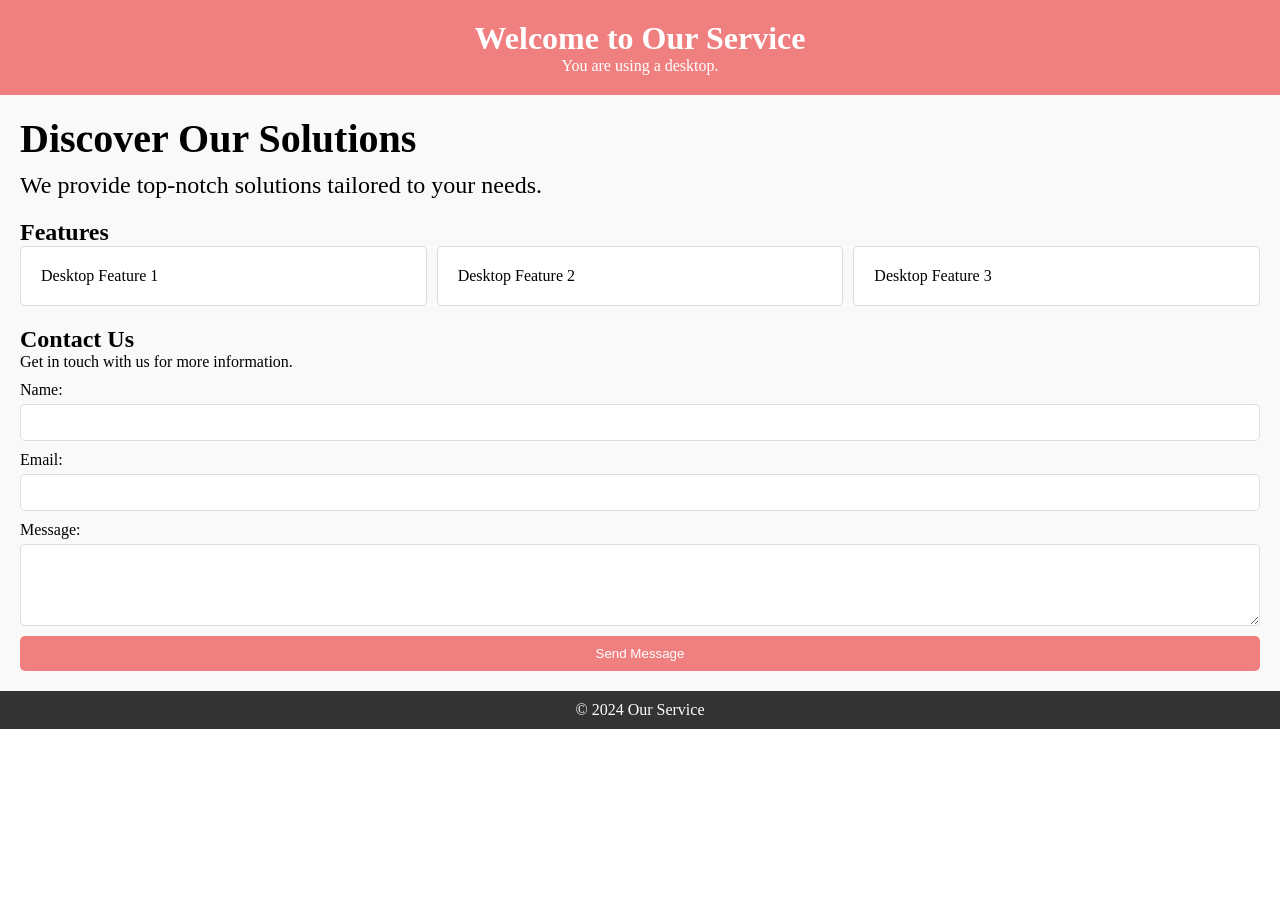
<file: lab1-main/lab/index.html>
<!DOCTYPE html>
<html lang="en">
<head>
    <meta charset="UTF-8">
    <meta name="viewport" content="width=device-width, initial-scale=1.0">
    <title>Adaptive Landing Page</title>
    <link rel="stylesheet" href="style.css">
</head>
<body>

    <header>
        <h1>Welcome to Our Service</h1>
        <p id="deviceType"></p>
    </header>

    <main>
        <section id="hero">
            <h2 id="heroTitle">Discover Our Solutions</h2>
            <p id="heroDescription">
                We provide top-notch solutions tailored to your needs.
            </p>
        </section>

        <section id="features">
            <h2>Features</h2>
            <div id="featureList">
                <!-- Features will be dynamically inserted here -->
            </div>
        </section>

        <section id="contact">
            <h2>Contact Us</h2>
            <p>Get in touch with us for more information.</p>

            <form id="contactForm">
                <label for="name">Name:</label>
                <input type="text" id="name" name="name" required>

                <label for="email">Email:</label>
                <input type="email" id="email" name="email" required>

                <label for="message">Message:</label>
                <textarea id="message" name="message" rows="4" required></textarea>

                <button type="submit">Send Message</button>
            </form>
        </section>
    </main>

    <footer>
        <p>&copy; 2024 Our Service</p>
    </footer>

    <script src="script.js"></script>
</body>
</html>
</file>
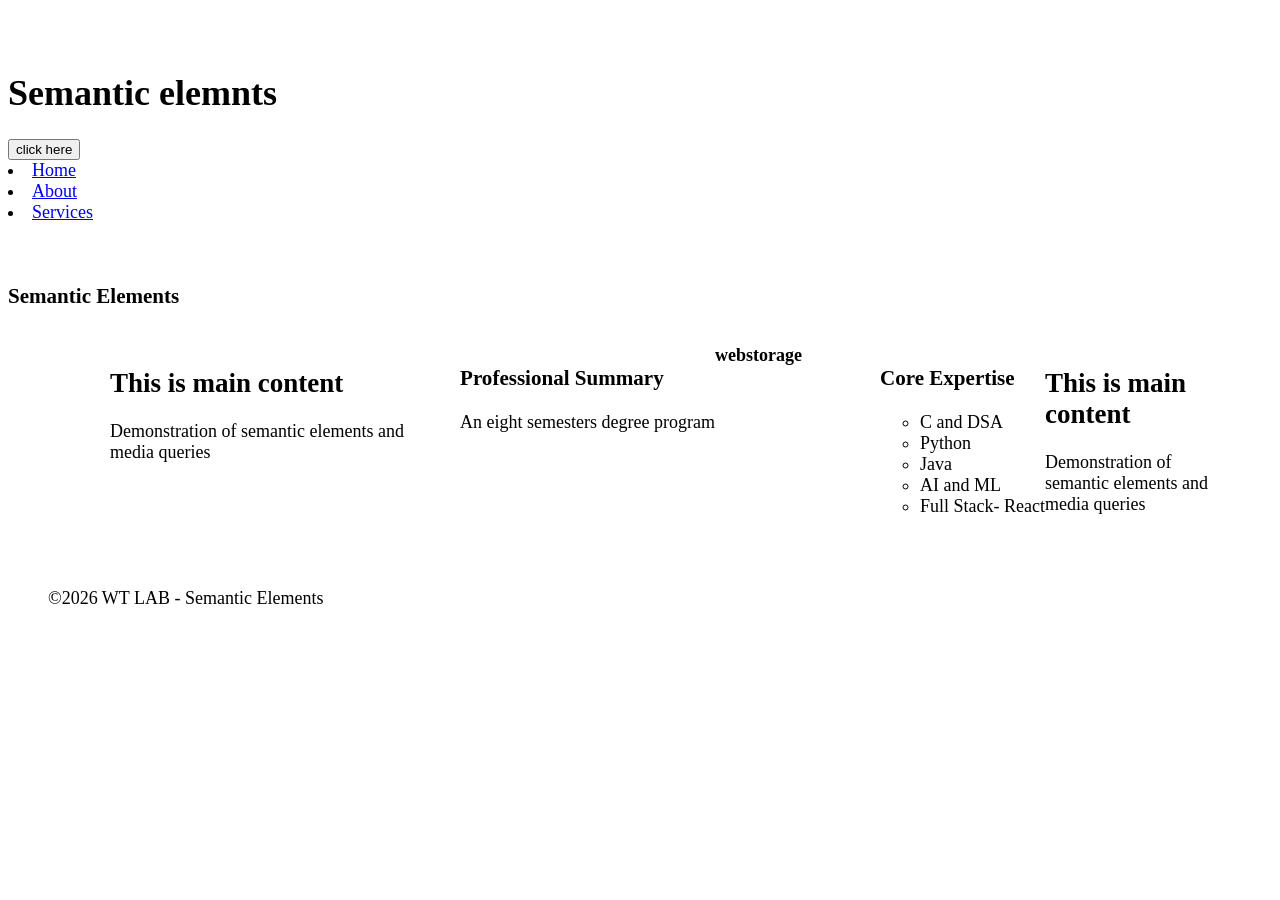
<file: lab1-main/index1.html>
<!DOCTYPE html>
<html lang="en">
<head>
    <meta charset="UTF-8">
    <meta name="viewport" content="width=device-width, initial-scale=1.0">
    <link rel="stylesheet" href="style.css">
    <script src="script.js" defer></script>
    <script src="https://cdm.tailwindcss.com"></script>
    <title>Document</title>
</head>
<body>
    <header>
        <h1>Semantic elemnts</h1>
        <button id="toggle">click here</button>
                <li><a href="#">Home</a></li>
                <li><a href="#">About</a></li>
                <li><a href="#">Services</a></li>
            </ul>
        </nav>
    </header>
        <h3>Semantic Elements</h3>
        <nav>
            <ul>


    <main>
        <article>
            <h2>This is main content</h2>
            <p> Demonstration of semantic elements and media queries</p>
        </article>
        <section id="summary"> 
            <h3> Professional Summary</h3>
            <p> An eight semesters degree program</p>
        </section>
        <aside class="storage-status">
            <strong>webstorage</strong>
        </aside>
        <section id="expertise">
            <h3>Core Expertise</h3>
            <ul>
                    <li>C and DSA</li>
                    <li>Python</li>
                    <li>Java</li>
                    <li>AI and ML</li>
                    <li>Full Stack- React</li>               
            </ul>

        </section>
        
        <aside>
            <h2>This is main content</h2>
            <p> Demonstration of semantic elements and media queries</p>

        </aside>
    </main>


    <footer>&copy;2026 WT LAB - Semantic Elements</footer>
</body>

</html>
</file>
<file: lab1-main/lab/style.css>
/* Basic reset */
* {
    margin: 0;
    padding: 0;
    box-sizing: border-box;
}

/* Styling for the header */
header {
    background-color: lightcoral;
    color: white;
    padding: 20px;
    text-align: center;
}

/* Styling for the main content */
main {
    padding: 20px;
    background-color: #f9f9f9;
}

/* Styling for the hero section */
#hero {
    text-align: center;
    margin-bottom: 20px;
}

#heroTitle {
    font-size: 2em;
    margin-bottom: 10px;
}

#heroDescription {
    font-size: 1.2em;
}

/* Styling for the features section */
#features {
    margin-bottom: 20px;
}

#featureList {
    display: flex;
    flex-wrap: wrap;
    gap: 10px;
}

.feature {
    background-color: white;
    padding: 20px;
    border: 1px solid #ddd;
    border-radius: 5px;
    flex: 1;
}

/* Styling for the contact form */
#contactForm {
    display: flex;
    flex-direction: column;
}

#contactForm label {
    margin-top: 10px;
}

#contactForm input,
#contactForm textarea {
    margin-top: 5px;
    padding: 10px;
    border: 1px solid #ddd;
    border-radius: 5px;
}

#contactForm button {
    margin-top: 10px;
    padding: 10px 20px;
    background-color: lightcoral;
    border: none;
    border-radius: 5px;
    color: white;
    cursor: pointer;
}

#contactForm button:hover {
    background-color: darkred;
}

/* Styling for the footer */
footer {
    text-align: center;
    padding: 10px;
    background-color: #333;
    color: white;
}

/* Media Queries for responsiveness */

/* For tablets and larger devices */
@media (min-width: 768px) {
    #featureList {
        flex-direction: row;
    }
}

/* For desktops and larger devices */
@media (min-width: 1024px) {
    #hero {
        text-align: left;
    }

    #heroTitle {
        font-size: 2.5em;
    }

    #heroDescription {
        font-size: 1.5em;
    }
}
</file>
<file: lab1-main/style.css>
/* mobile */
main{
    display: flex;
    flex-direction: column;
    padding: 15px;
}

/* Tablets */
@media(min-width:600px){
   body{font-size: 18px;}
   header h3{font-size: 2.5rem;}
}


/* small laptop */
@media(min-width:768px){
    main{flex-direction: row;}
    article{flex: 2;padding-right: 20px;}
    aside{flex: 1;margin-top: 0;}   
}

/* large devices */
@media(min-width:1200px){
    main{max-width: 1100px ;margin: 0 auto;}
    header,footer{padding: 40px 0;}   
}

body.dark-mode {
background-color: black;
color: aliceblue;
}

body.dark-mode article{
    background-color: black;
    color: white;
}
</file>
